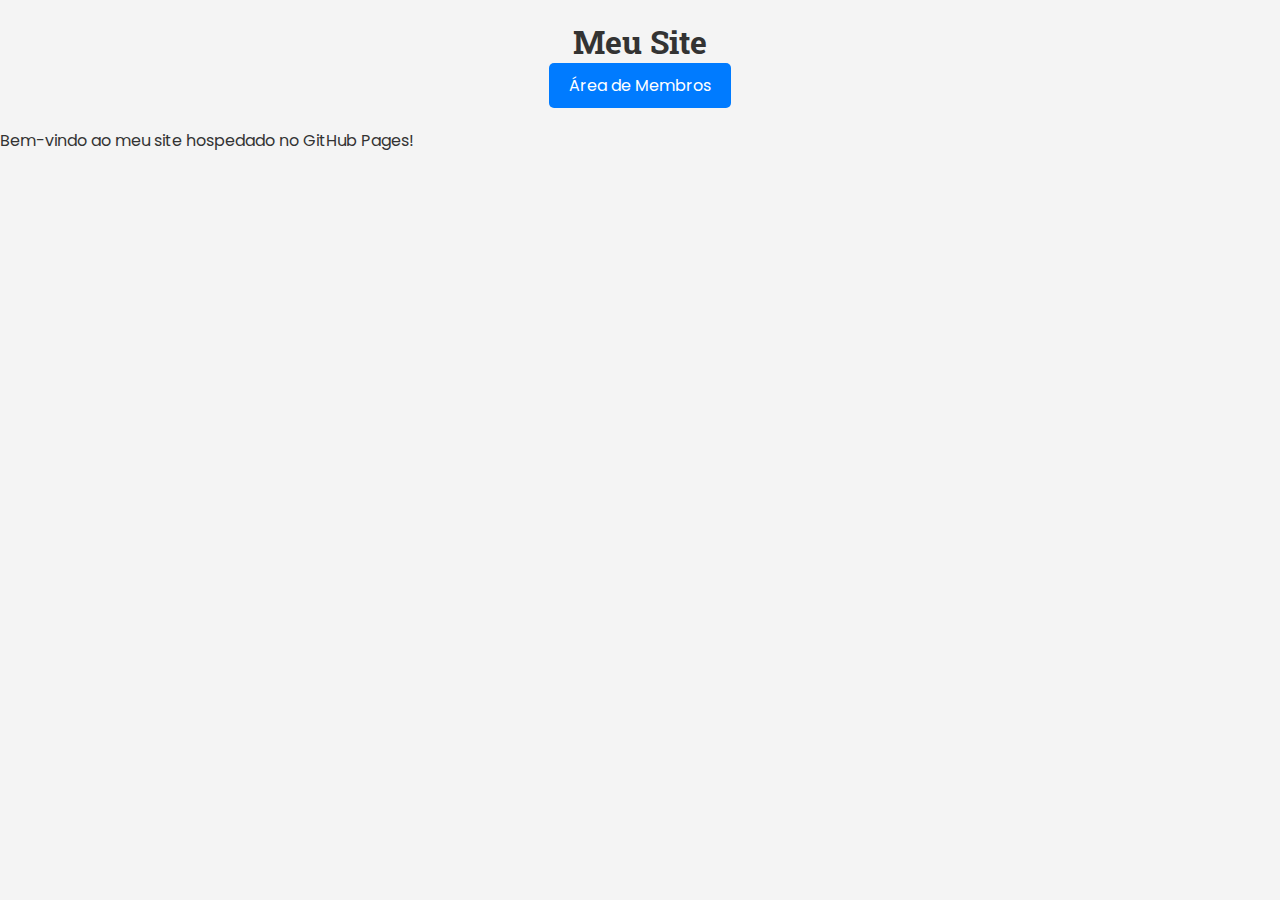
<file: index.html>
<!DOCTYPE html>
<html lang="pt-BR">
<head>
    <meta charset="UTF-8">
    <meta name="viewport" content="width=device-width, initial-scale=1.0">
    <title>Meu Site</title>
    <link rel="stylesheet" href="css/style.css">
    <link href="https://fonts.googleapis.com/css2?family=Poppins:wght@400;700&family=Roboto+Slab:wght@700&display=swap" rel="stylesheet">
</head>
<body>
    <header>
        <h1>Meu Site</h1>
        <a href="login.html" class="btn">Área de Membros</a>
    </header>
    <main>
        <p>Bem-vindo ao meu site hospedado no GitHub Pages!</p>
    </main>
</body>
</html>
</file>
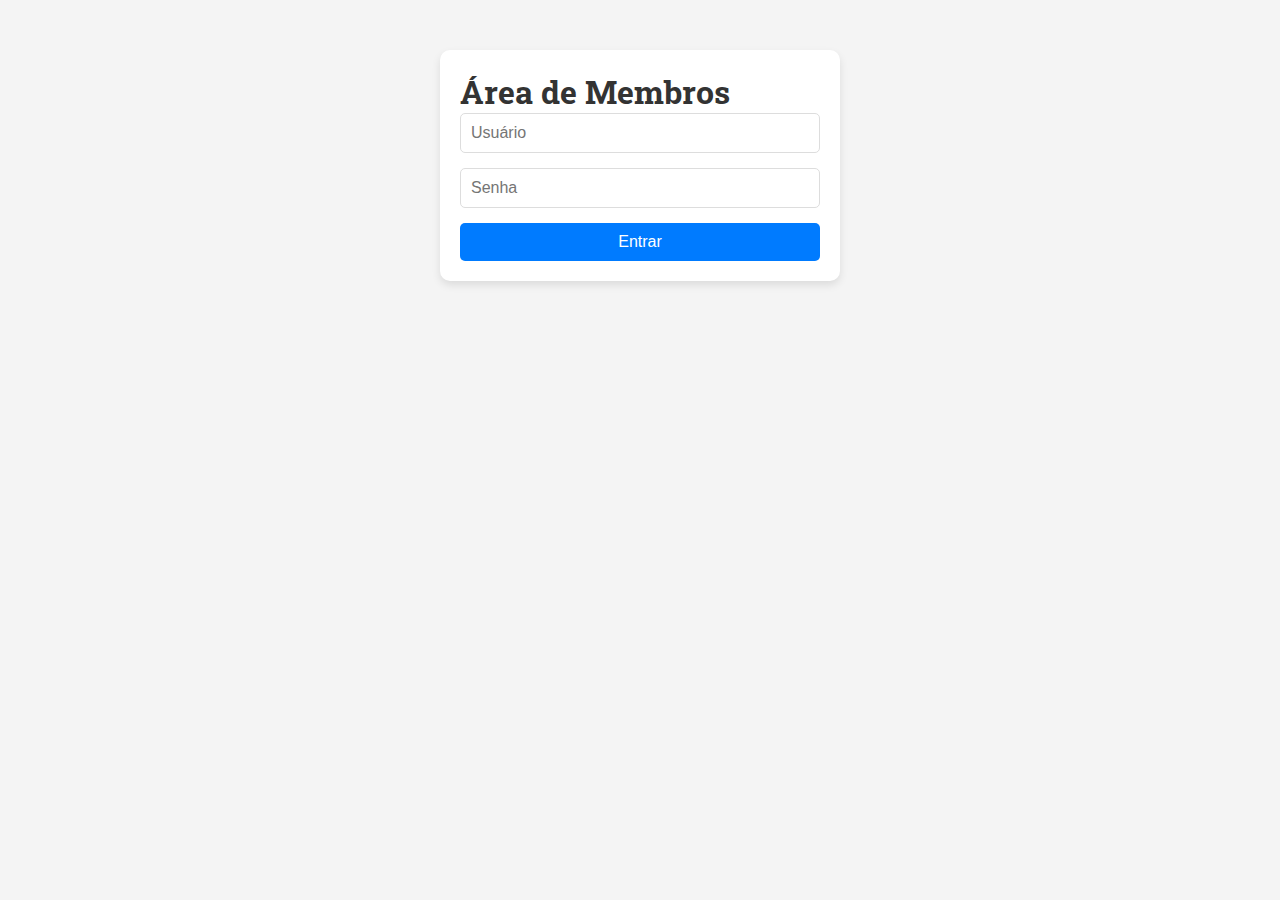
<file: login.html>
<!DOCTYPE html>
<html lang="pt-BR">
<head>
    <meta charset="UTF-8">
    <meta name="viewport" content="width=device-width, initial-scale=1.0">
    <title>Login - Área de Membros</title>
    <link rel="stylesheet" href="css/style.css">
    <link href="https://fonts.googleapis.com/css2?family=Poppins:wght@400;700&family=Roboto+Slab:wght@700&display=swap" rel="stylesheet">
</head>
<body>
    <div class="container">
        <h1>Área de Membros</h1>
        <form id="loginForm">
            <input type="text" id="username" placeholder="Usuário" required>
            <input type="password" id="password" placeholder="Senha" required>
            <button type="submit">Entrar</button>
        </form>
    </div>
    <script src="js/script.js"></script>
</body>
</html>
</file>
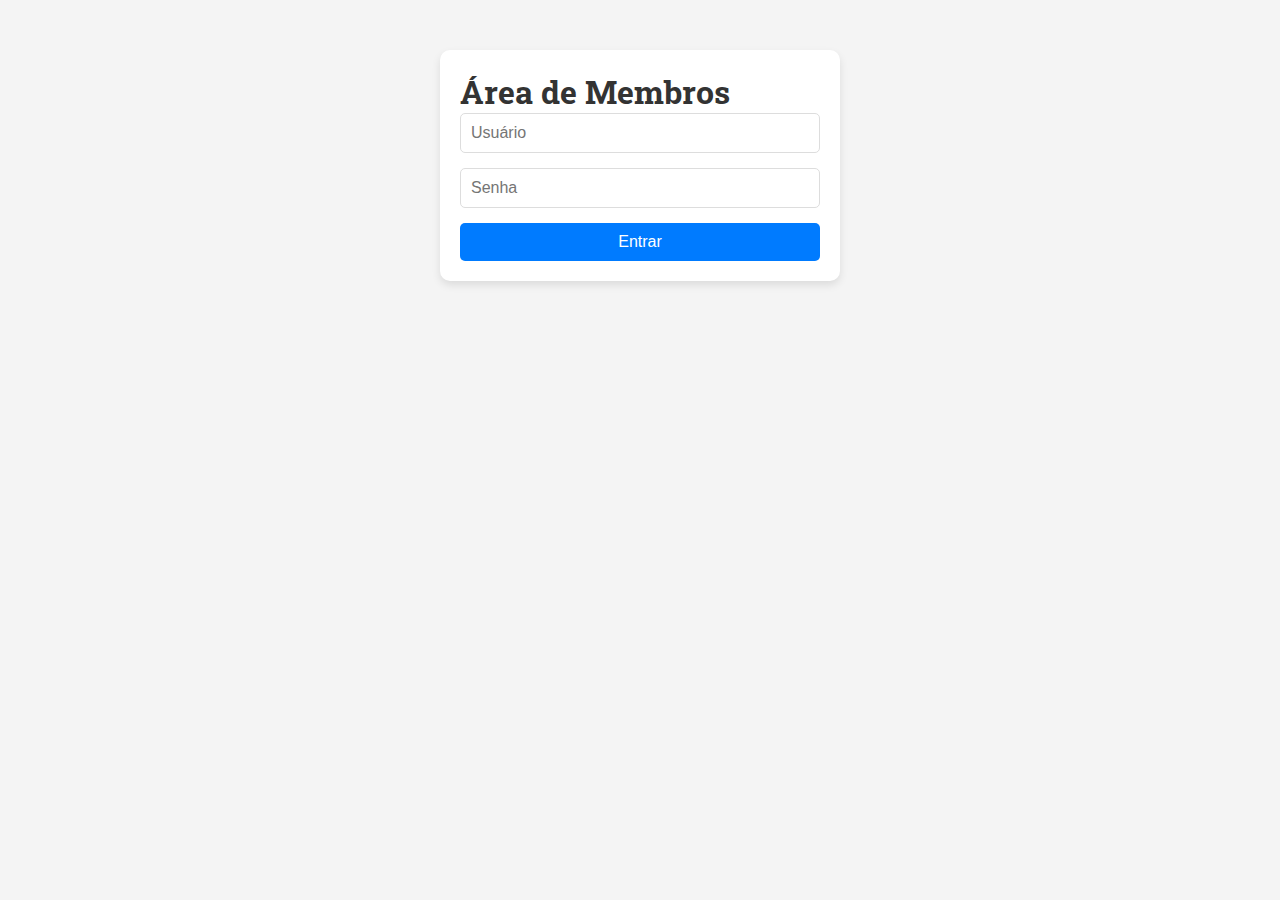
<file: membros.html>
<!DOCTYPE html>
<html lang="pt-BR">
<head>
    <meta charset="UTF-8">
    <meta name="viewport" content="width=device-width, initial-scale=1.0">
    <title>Área de Membros</title>
    <link rel="stylesheet" href="css/style.css">
    <link href="https://fonts.googleapis.com/css2?family=Poppins:wght@400;700&family=Roboto+Slab:wght@700&display=swap" rel="stylesheet">
</head>
<body>
    <header>
        <div class="banner">
            <h1>Bem-vindo à Área Exclusiva!</h1>
            <p>Explore conteúdos incríveis feitos só para você.</p>
        </div>
    </header>
    <main>
        <section class="content">
            <h2>Conteúdo Exclusivo</h2>
            <p>Aqui você encontra materiais incríveis para membros!</p>
            <button onclick="logout()">Sair</button>
        </section>
    </main>
    <script src="js/script.js"></script>
</body>
</html>
</file>
<file: css/style.css>
/* Reset básico */
* {
    margin: 0;
    padding: 0;
    box-sizing: border-box;
}

body {
    font-family: 'Poppins', sans-serif;
    background-color: #f4f4f4;
    color: #333;
}

/* Container genérico */
.container {
    max-width: 400px;
    margin: 50px auto;
    padding: 20px;
    background: #fff;
    border-radius: 10px;
    box-shadow: 0 4px 8px rgba(0, 0, 0, 0.1);
}

/* Cabeçalho */
header {
    text-align: center;
    padding: 20px;
}

/* Banner */
.banner {
    background: url('../assets/banner.jpg') no-repeat center center/cover;
    color: #fff;
    padding: 60px 20px;
    text-align: center;
    border-radius: 10px;
}

.banner h1 {
    font-family: 'Roboto Slab', serif;
    font-size: 2.5em;
    text-shadow: 2px 2px 4px rgba(0, 0, 0, 0.5);
}

.banner p {
    font-size: 1.2em;
    margin-top: 10px;
}

/* Formulário de login */
form {
    display: flex;
    flex-direction: column;
    gap: 15px;
}

input {
    padding: 10px;
    font-size: 1em;
    border: 1px solid #ddd;
    border-radius: 5px;
}

button {
    padding: 10px;
    background-color: #007bff;
    color: #fff;
    border: none;
    border-radius: 5px;
    cursor: pointer;
    font-size: 1em;
}

button:hover {
    background-color: #0056b3;
}

/* Conteúdo da área de membros */
.content {
    max-width: 800px;
    margin: 20px auto;
    padding: 20px;
    background: #fff;
    border-radius: 10px;
    box-shadow: 0 4px 8px rgba(0, 0, 0, 0.1);
}

h1, h2 {
    font-family: 'Roboto Slab', serif;
}

.btn {
    display: inline-block;
    padding: 10px 20px;
    background-color: #007bff;
    color: #fff;
    text-decoration: none;
    border-radius: 5px;
}

/* Responsividade */
@media (max-width: 600px) {
    .container, .content {
        max-width: 100%;
        margin: 20px;
    }

    .banner h1 {
        font-size: 1.8em;
    }

    .banner p {
        font-size: 1em;
    }
}
</file>
